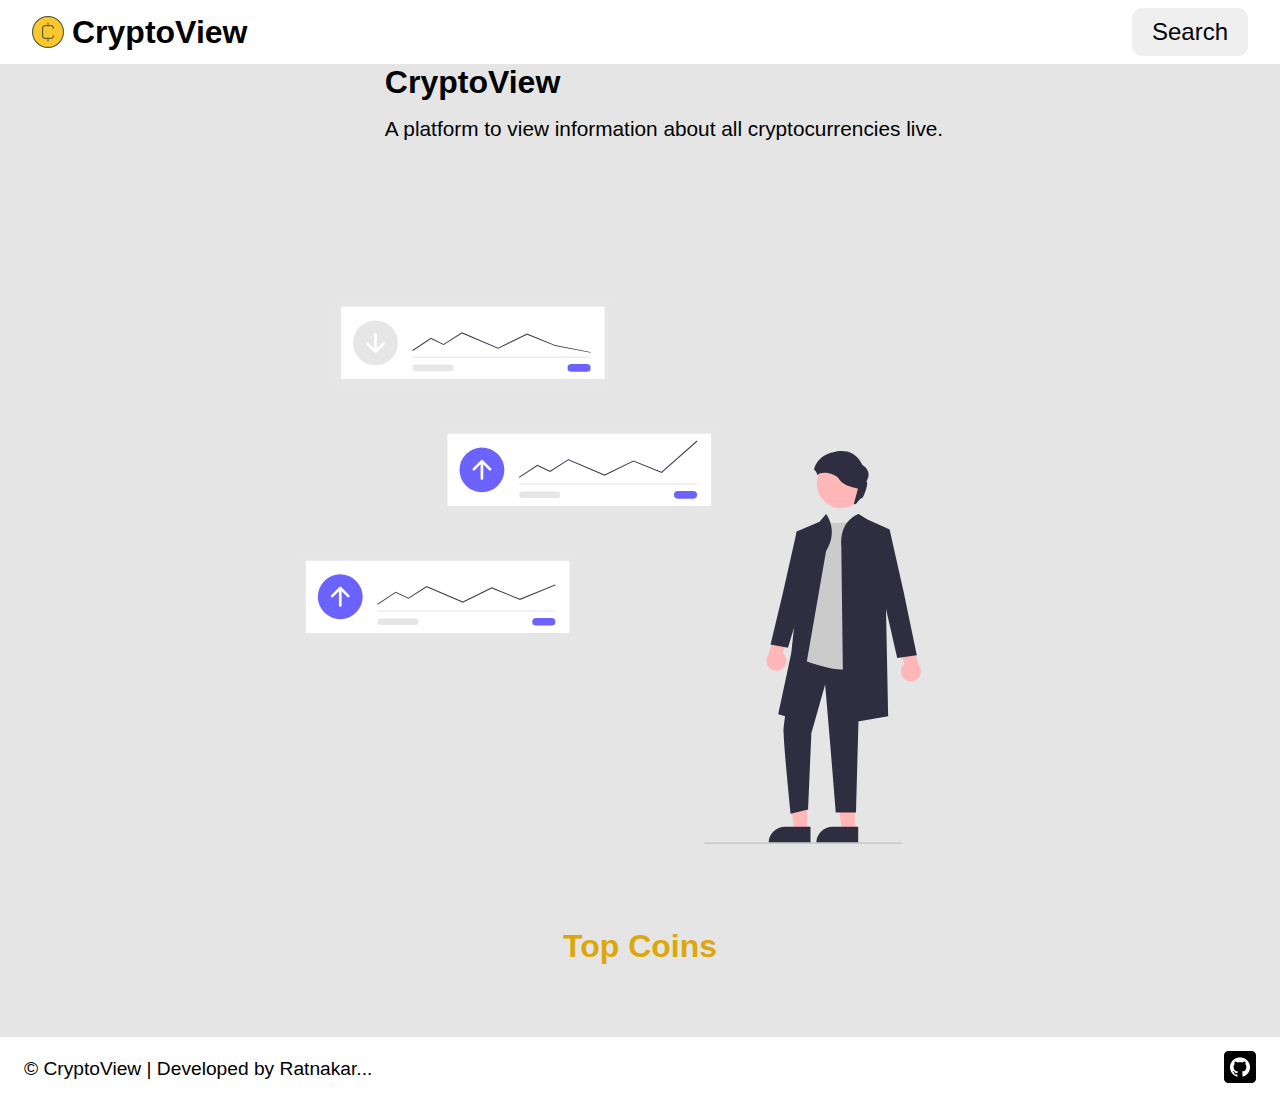
<file: index.html>
<!DOCTYPE html>
<html lang="en">
<head>
    <meta charset="UTF-8">
    <meta name="viewport" content="width=device-width, initial-scale=1.0">
    <title>Crypto View</title>
    <link rel="icon" type="image/x-icon" href="logo.png">
    <link rel="stylesheet" href="style.css">
    <link rel="stylesheet" href="common.css">
</head>
<body>
    <nav class="navbar">
        <div class="left">
         <img src="logo.png" alt="logo" id="logo">
         <h1 id="head-title">CryptoView</h1>
        </div>
        <button class="search-btn" id="search-btn">Search</button>
    </nav>
    <section class="section-1">
        <div class="main-container">
            <div class="flex-item">
                <div class="left-item">
                <h1 id="main-title">CryptoView</h1>
                <p>A platform to view information about all cryptocurrencies live.</p>
            </div>
            </div>
            <div class="flex-item">
                <img src="main_image.svg" alt="" id="main-img">
            </div>
        </div>
    </section>
    <section class="section-2">
        <div class="main-container2">
        <h1 id="topCoin">Top Coins</h1>
        <div class=" flex-container flex-horizontal" id="coins-container">

        </div>
    </div>
    </section>
    <footer class="footer-section">
        <div class="footer-container">
        <p>© CryptoView | Developed by Ratnakar...</p>
        <div class="github">
            <img src="git-logo.png" alt="" id="git-logo">
        </div>
    </div>
    </footer>
    <script src="script.js"></script>
    <script src="common.js"></script>
</body>
</html>
</file>
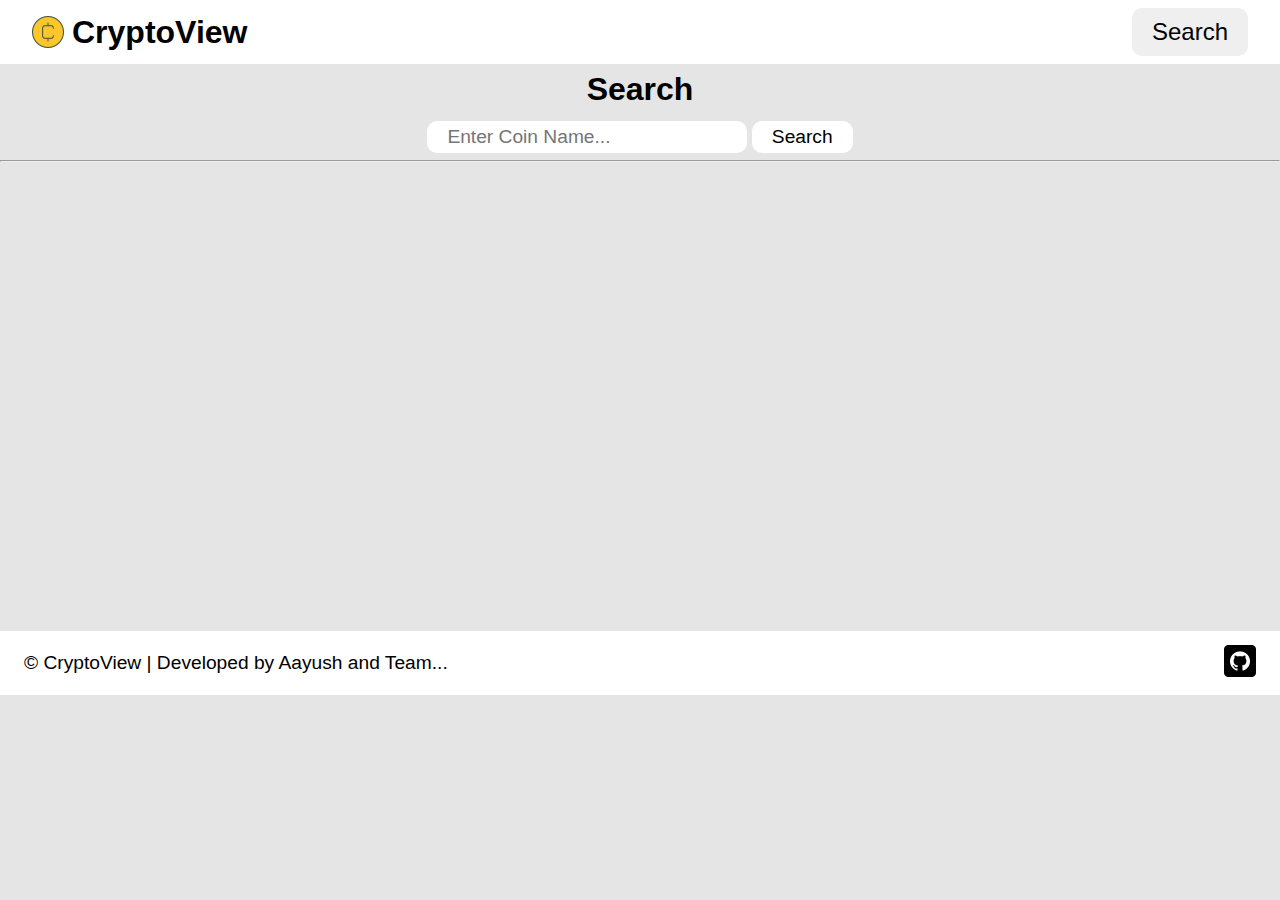
<file: search.html>
<!DOCTYPE html>
<html lang="en">
<head>
    <meta charset="UTF-8">
    <meta name="viewport" content="width=device-width, initial-scale=1.0">
    <title>Search Crypto Coins</title>
    <link rel="stylesheet" href="common.css">
    <link rel="stylesheet" href="search.css">
</head>
<body>
    <nav class="navbar">
        <div class="left">
         <img src="logo.png" alt="logo" id="logo">
         <h1 id="head-title">CryptoView</h1>
        </div>
        <button class="search-btn" id="search-btn">Search</button>
    </nav>
    <section>
        <div class="form-result">
    <div class="form-container">
        <h1>Search</h1>
        <div id="search-form">
           <input type="text" placeholder="Enter Coin Name..." id="search">
           <button id="submit" onclick="searchReasult()">Search</button>
        </div>
    </div>
    <hr>
    <div class="search-results" id="search-results">
    </div>
</div>
</section>
<footer class="footer-section">
    <div class="footer-container">
    <p>© CryptoView | Developed by Aayush and Team...</p>
    <div class="github">
        <img src="git-logo.png" alt="" id="git-logo">
    </div>
</div>
</footer>


    <script src="common.js"></script>
    <script src="search.js"></script>
</body>
</html>
</file>
<file: style.css>
.main-container{
    display: flex;
    flex-wrap: wrap;
    justify-content: space-around;
    align-items: center;
    margin-bottom: 5rem;
}
.left-item{
    display: flex;
    flex-direction: column;
    justify-content: center;
    align-items: flex-start;
    gap: 1rem;
    margin-left: 3rem;
}
#main-title{
    font-size: 2rem;
}
.left-item p{
    font-size: 1.3rem;
}
#main-img{
    width: 80%;
    margin-top: 10rem;
    margin-left: 3rem;
}
.main-container2{
    display: flex;
    flex-direction: column;
    justify-content: center;
    align-items: center;
    gap: 1.5rem;
    overflow-x: hidden;
    /* width: fit-content; */
    
}
.card-image{
    width: 2.5rem;
}
.coin_card{
    display: flex;
    justify-content: flex-start;
    align-items: flex-start;
    gap: 1.5rem;
    min-width: 25rem;
    background-color: white;
    padding: 10px 20px;
    border-radius: 10px;
}
.flex-container {
    display: flex;
    /* flex-wrap: wrap; */
    align-items: center;
  }
.flex-horizontal{
   
    flex-direction: row;
    flex-wrap: nowrap;
    gap: 1rem;
    animation: slide 20s linear infinite alternate;
    position: relative;
}
@keyframes slide {
    0% {
     right:0px;
    }
  
    100% {
      right: 100%;
    }
  }
  #topCoin{
    font-size: 2rem;
    color: rgb(220, 167, 11);
  }
</file>
<file: common.css>
*{
    margin: 0;
    padding: 0;
    box-sizing: border-box;
}
body{
    position: relative;
    background-color: #E5E5E5;
    font-family: 'Roboto', sans-serif;
    height: 100vh;
}
.navbar{
    width: 100%;
    height: 4rem;
    display: flex;
    justify-content: space-between;
    align-items: center;
    /* border: 1px solid black; */
    background-color: white;
}
#logo{
    width: 2rem;
}
.left{
    display: flex;
    justify-content: center;
    align-items: center;
    gap: 0.5rem;
    margin-left: 2rem;
}
#head-title{
    font-size: 2rem;
    cursor: pointer;
}

#search-btn{
    margin-right: 2rem;
    padding: 10px 20px;
    border-radius: 10px;
    border: none;
    outline: 0;
    font-size: 1.5rem;
    cursor: pointer;
    transition: all 0.3s ease-in-out;
}
#search-btn:hover{
    box-shadow: 0 2px 10px rgba(0,0, 0,0.5);
    background-color: rgb(228, 193, 16);
}
.footer-container{
    display: flex;
    flex-direction: row;
    justify-content: space-between;
    align-items: center;
    height: 4rem;
    background-color: white;
    margin-top: 3rem;
    /* position: fixed; */
}
#git-logo{
    width: 2rem;
    margin-right: 1.5rem;
}
.footer-container p{
    margin-left: 1.5rem;
    font-size: 1.2rem;
    bottom: 0px;
    /* position: absolute; */
}
</file>
<file: search.css>
.form-container{
    display: flex;
    flex-direction: column;
    justify-content: space-around;
    align-items: center;
    height: 6rem;
}
.form-result{
    display: flex;
    flex-direction: column;
    height: 100%;
}
#search{
    padding: 5px 20px;
    width: 20rem;
    /* margin-bottom: 1rem; */
    border-radius: 10px;
    outline: 0;
    border: none;
    font-size: 1.2rem;
    background-color: white;
}
#search-form button{
    padding: 5px 20px;
    border-radius: 10px;
    outline: 0;
    border: none;
    background-color: white;
    font-size: 1.2rem;
    transition: all 0.3s ease-in-out;
}
#search-form button:hover{
  background-color: rgb(207, 120, 120);
}
.search-results{
    margin-top: 3rem;
    display: flex;
    flex-direction: column;
    /* justify-content: center;
    align-items: center; */
    gap: 0.5rem;
    padding-bottom: 23.3rem;
    /* height: 80%; */
}
.single-search-result {
    display: flex;
    flex-direction: row;
    flex-wrap: wrap;
    padding: 0.5rem 2rem;
    margin: 0rem 5rem;
    gap: 1rem;
    transition: all 0.25s;
    background-color: rgb(160, 227, 238);
    border-radius: 10px;
  }
  
  .single-search-result:hover {
    box-shadow: 0px 4px 8px rgba(0,0,0,0.5);
  }
  
  .single-search-result > img {
    height: 2rem;
  }
  
  .single-search-result > h3 {
    font-size: 1.5rem;
  }
  
  .single-search-result > p {
    margin-top: 0.45rem;
  }
  
  .single-search-result > a {
    background-color: #FFFFFF;
    border: none;
    border-radius: 10px;
    cursor: pointer;
    padding: 0.25rem 1rem;
    transition: all 0.25s;
    margin-left: auto;
    text-decoration: none;
    color: #000000;
    text-align: center;
  }
  
  .single-search-result > a:hover {
    background-color: #14213D;
    color: #FFFFFF;
  }
</file>
